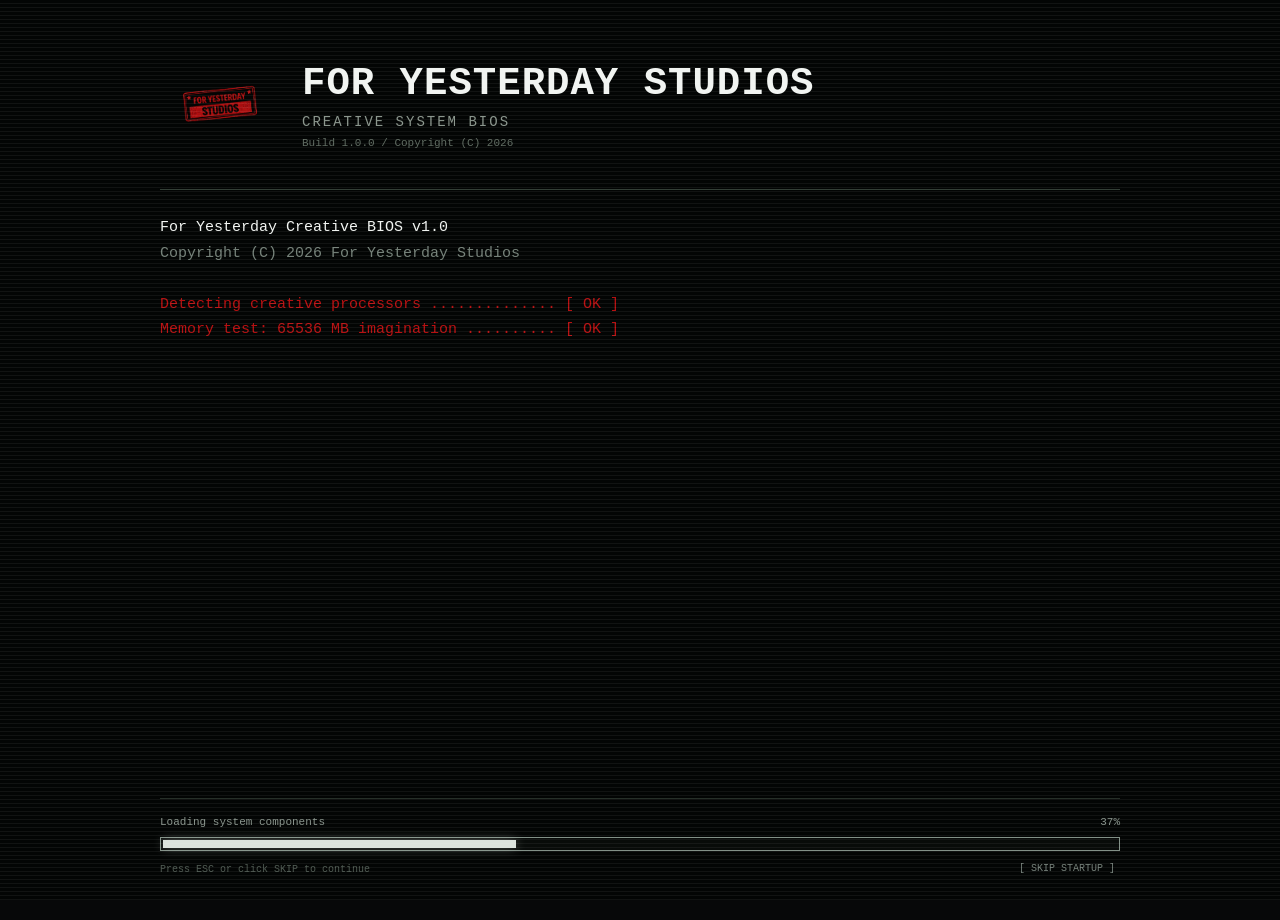
<file: index.html>
<!DOCTYPE html>
<html lang="en">
<head>
  <meta charset="UTF-8">
  <meta name="viewport" content="width=device-width, initial-scale=1.0">
  <meta name="description" content="A small team of passionate developers (and friends) creating amazing things.">
  <meta name="theme-color" content="#070809">
  <title>For Yesterday Studios</title>
  <link rel="icon" type="image/png" href="./logo.png?v=2">
  <link rel="stylesheet" href="style.css">
</head>
<body>
  <noscript>
    <style>#boot-screen{display:none!important}#website-content{opacity:1!important}</style>
    <div class="noscript">This website works best with JavaScript enabled.</div>
  </noscript>

  <!-- Boot animation-->
  <div id="boot-screen" class="boot-screen" role="status" aria-label="Starting For Yesterday Studios website">
    <div class="boot-wrap">
      <div class="boot-brand">
        <div class="boot-logo-slot">
          <img class="boot-logo" src="logo.png" alt="For Yesterday Studios logo">
          <div class="logo-fallback">FYS</div>
        </div>
        <div>
          <div class="boot-title">FOR YESTERDAY STUDIOS</div>
          <div class="boot-subtitle">CREATIVE SYSTEM BIOS</div>
          <div class="boot-version">Build 1.0.0 / Copyright (C) 2026</div>
        </div>
      </div>

      <div id="boot-output" class="boot-output" aria-live="polite"></div>

      <div class="boot-progress-area">
        <div class="boot-progress-label">
          <span id="boot-stage">System initialization</span>
          <span id="boot-percent">0%</span>
        </div>
        <div class="boot-progress-track">
          <div id="boot-progress" class="boot-progress-bar"></div>
        </div>
        <div class="boot-hint">Press ESC or click SKIP to continue</div>
        <button id="skip-boot" class="skip-boot" type="button">[ SKIP STARTUP ]</button>
      </div>
    </div>
  </div>

  <div id="website-content" class="site-shell">
    <div class="scanlines" aria-hidden="true"></div>

    <div class="window">
      <div class="titlebar">
        <span>▣ C:\FYS\website.html</span>
        <div class="window-controls" aria-hidden="true">
          <span>−</span><span>□</span><span>×</span>
        </div>
      </div>

      <header>
      
        <button class="brand" type="button" data-page="home" aria-label="Go to home page" style= "margin-top: -120px;">
          <span class="header-logo-slot">
            <img class="header-logo" src="logo.png" alt="For Yesterday Studios logo">
            <span class="logo-fallback">FYS</span>
          </span>
        </button>

        <button class="menu-button" type="button" aria-label="Open navigation" aria-expanded="false">☰</button>

        <nav class="nav" aria-label="Main navigation">
          <button type="button" data-page="home">HOME</button>
          <button type="button" data-page="games">OUR GAMES</button>
          <button type="button" data-page="contact">CONTACT</button>
        </nav>
      </header>

      <main>
        <section id="home" class="page" aria-labelledby="home-title">
          <div class="home-grid">
            <div class="hero">
              <div class="prompt"><span>C:\FYS&gt;</span> boot studio_profile.sys</div>
              <div class="eyebrow">PROCESS STARTED SUCCESSFULLY</div>
              <h1 id="home-title">WE CREATE<br><span class="green">DIGITAL WORLDS.</span></h1>
              <p class="lead"><i>"A small team of passionate developers (and friends) creating amazing things."</i></p>
              <div class="actions">
                <a class="btn primary" href="#games">▶ VIEW OUR GAMES →</a>
                <a class="btn" href="https://discord.gg/TB5ferMQHw">👾 JOIN OUR DISCORD SERVER</a>
                <a class="btn" href="#contact">✉ CONTACT US</a>
                
              </div>
            </div>

            <div class="terminal-card" aria-label="Studio status">
              <div>[<span class="ok">OK</span>] Engine initialized</div>
              <div>[<span class="ok">OK</span>] Imagination module loaded</div>
              <div>[<span class="ok">OK</span>] Coffee level: 78%</div>
              <div>[<span class="warn">WARN</span>] Sleep schedule not found</div>
              <pre class="ascii" aria-hidden="true">
███████╗██╗   ██╗███████╗
██╔════╝╚██╗ ██╔╝██╔════╝
█████╗   ╚████╔╝ ███████╗
██╔══╝    ╚██╔╝  ╚════██║
██║        ██║   ███████║
╚═╝        ╚═╝   ╚══════╝</pre>
            </div>
          </div>
        </section>

        <section id="games" class="page" aria-labelledby="games-title">
          <div class="prompt"><span>C:\FYS&gt;</span> dir C:\FYS\games\ /all</div>
          <div class="section-head">
            <div>
              <div class="eyebrow">DIRECTORY CONTENTS</div>
              <h2 id="games-title">OUR GAMES<span class="green">_</span></h2>
            </div>
            <div class="count">2 FILES FOUND / 0 ERRORS</div>
          </div>

          <div class="games-list">
            <article class="game" style="--accent:#42ff8b">
              <div class="number">01</div>
              <div>
                <div class="game-heading"><h3>TeamZ!</h3><span class="tag">AVAILABLE NOW ON ROBLOX!</span></div>
                <p class="genre">STRATEGY / SPORTS</p>
                <p>TeamZ! is a real time strategy roblox game about football where you take the role of a team manager. Control your team's plays and lead it to victory!</p>
              </div>
              <a href="https://www.roblox.com/games/118160996166303/TeamZ" class="game-link" aria-label="Open Project Yesterday page">↗</a>
            </article>

            <article class="game" style="--accent:#69a7ff">
              <div class="number">02</div>
              <div>
                <div class="game-heading"><h3>???</h3></div>
                <p>TBA</p>
              </div>
            </article>
          </div>
        </section>

        <section id="contact" class="page" aria-labelledby="contact-title">
          <div class="contact-grid">
            <div>
              <div class="prompt"><span>C:\FYS&gt;</span> open C:\FYS\contact.txt</div>
              <h2 id="contact-title">LET'S BUILD<br><span class="green">SOMETHING.</span></h2>
              <p class="contact-copy">Have a question, a collaboration proposal or a bug report? Send us a message. We will reply as soon as the current build allows us to.</p>
            </div>

            <div class="contact-card">
              <div class="contact-card-title">new_message.cmd <span class="green">READY</span></div>
              <a class="contact-link" href="https://discord.gg/TB5ferMQHw" target="_blank" rel="noopener noreferrer">
                <small>DISCORD</small>
                For Yesterday Studios
              </a>
              <a class="contact-link" href="https://www.youtube.com/@ForYesterdayStudios" target="_blank" rel="noopener noreferrer">
                <small>YOUTUBE</small>
                @ForYesterdayStudios
              </a>
              <a class="contact-link" href="https://www.tiktok.com/@for.yesterday.studios" target="_blank" rel="noopener noreferrer">
                <small>TIKTOK</small>
                @ForYesterdayStudios
              </a>
              <a class="contact-link" href="mailto:foryesterday.studios@gmail.com">
                <small>EMAIL</small>
                foryesterday.studios@gmail.com
              </a>
              <button class="copy-button" type="button" data-email="foryesterday.studios@gmail.com">COPY EMAIL ADDRESS</button>
            </div>
          </div>
        </section>
      </main>

      <footer>
        <span><span class="green">C:\FYS&gt;</span> <span id="footer-command">cd /home</span> <i class="cursor"></i></span>
        <span>© <span id="year"></span> FOR YESTERDAY STUDIOS / ALL SYSTEMS OPERATIONAL</span>
      </footer>
    </div>
  </div>

  <script src="script.js"></script>
</body>
</html>
</file>
<file: style.css>
:root{--bg:#070809;--panel:#0d0f11;--line:#25282c;--text:#e5e7eb;--muted:#777d86;--green:#b71011}*{box-sizing:border-box}html{scroll-behavior:smooth}body{margin:0;min-height:100vh;background:var(--bg);color:var(--text);font-family:Consolas,"Courier New",monospace}button,a{font:inherit}button{cursor:pointer}.noscript{padding:12px;background:#f6d365;color:#000;text-align:center}.scanlines{position:fixed;inset:0;z-index:20;pointer-events:none;opacity:.035;background:repeating-linear-gradient(0deg,#fff 0,#fff 1px,transparent 1px,transparent 4px)}.site-shell{opacity:0;transition:opacity .7s ease}.site-shell.site-ready{opacity:1}.window{max-width:1400px;min-height:calc(100vh - 40px);margin:20px auto;border:1px solid var(--line);background:#0a0b0d;box-shadow:0 25px 80px #000}.titlebar{height:42px;display:flex;align-items:center;justify-content:space-between;padding-left:15px;background:#121315;border-bottom:1px solid var(--line);font-size:12px;color:var(--muted)}.window-controls{height:100%;display:flex}.window-controls span{width:42px;display:grid;place-items:center}.window-controls span:last-child:hover{background:#c42b1c;color:#fff}header{height:90px;position:relative;display:flex;align-items:center;justify-content:space-between;padding:0 clamp(20px,5vw,60px);border-bottom:1px solid var(--line)}.brand{display:flex;align-items:center;padding:0;border:0;background:transparent}.header-logo-slot{width:clamp(150px,20vw,245px);height:64px;display:grid;place-items:start}.header-logo{width:100%;height:100%;object-fit:contain;object-position:left center}.logo-fallback{display:none;place-items:center;width:100%;height:100%;border:1px solid var(--green);color:var(--green);font-weight:bold;letter-spacing:2px}.nav{display:flex;gap:5px}.nav button{padding:13px 16px;border:0;background:none;color:#757b83;font-size:12px}.nav button:hover,.nav button.active{color:var(--green)}.nav button.active{border-bottom:1px solid var(--green)}.menu-button{display:none;padding:8px 11px;border:1px solid var(--line);background:none;color:#aaa}main{max-width:1220px;margin:auto;padding:0 clamp(20px,5vw,60px)}.page{display:none;min-height:590px;padding:70px 0;animation:page-enter .35s ease}.page.active{display:block}@keyframes page-enter{from{opacity:0;transform:translateY(10px)}to{opacity:1;transform:none}}.prompt{color:#bbb;font-size:14px}.prompt span,.green{color:var(--green)}.green{text-shadow:0 0 25px #b7101133}.eyebrow{margin-top:12px;color:#5d626a;font-size:11px;letter-spacing:3px}.home-grid,.contact-grid{display:grid;grid-template-columns:1.2fr .8fr;gap:70px;align-items:center}.hero h1{margin:35px 0 25px;font-size:clamp(42px,6vw,82px);line-height:.95;letter-spacing:-5px}.lead{max-width:720px;padding-left:18px;border-left:2px solid var(--green);color:#9a9fa7;line-height:1.8;font-family:Arial,sans-serif}.actions{display:flex;gap:12px;flex-wrap:wrap;margin-top:35px}.btn{padding:14px 20px;border:1px solid #444;background:transparent;color:#ddd;text-decoration:none;font-size:13px}.btn.primary{border-color:var(--green);background:var(--green);color:#07100a;font-weight:bold}.btn:hover{border-color:var(--green);color:var(--green)}.btn.primary:hover{background:transparent}.terminal-card{padding:24px;border:1px solid var(--line);background:#08090a;color:#646a72;font-size:12px;line-height:2}.terminal-card .ok{color:#ddd}.terminal-card .run{color:var(--green)}.terminal-card .warn{color:#f8d66d}.ascii{margin-top:25px;color:#b7101199;font-size:10px;line-height:1.05}.section-head{display:flex;align-items:end;justify-content:space-between;margin:20px 0 35px}.section-head h2,.contact-grid h2{margin:8px 0;font-size:clamp(38px,5vw,64px)}.count{color:#555;font-size:10px}.games-list{display:grid;gap:14px}.game{position:relative;display:grid;grid-template-columns:70px 1fr auto;gap:20px;align-items:center;padding:28px;border:1px solid var(--line);background:var(--panel);transition:.2s}.game:before{content:"";position:absolute;left:0;top:0;bottom:0;width:2px;background:var(--accent)}.game:hover{transform:translateY(-3px);border-color:#555}.number{color:#272a2e;font-size:38px;font-weight:bold}.game-heading{display:flex;align-items:center;gap:14px;flex-wrap:wrap}.game h3{margin:0;color:#fff;font-size:23px}.tag{padding:4px 7px;border:1px solid var(--accent);color:var(--accent);font-size:9px}.game p{margin:7px 0;color:#898f97;font-family:Arial,sans-serif;line-height:1.6}.game .genre{color:#555;font-family:Consolas,monospace;font-size:10px;letter-spacing:2px}.game-link{padding:12px;border:1px solid #444;color:#666;text-decoration:none}.game-link:hover{border-color:var(--green);color:var(--green)}.contact-grid{min-height:490px}.contact-copy{color:#999;font-family:Arial,sans-serif;line-height:1.8}.contact-card{padding:28px;border:1px solid var(--line);background:var(--panel)}.contact-card-title{margin-bottom:20px;padding-bottom:15px;border-bottom:1px solid var(--line);color:#777}.contact-link{display:block;margin:10px 0;padding:18px;border:1px solid var(--line);color:#ddd;text-decoration:none;overflow-wrap:anywhere}.contact-link small{display:block;margin-bottom:6px;color:#60656c}.contact-link:hover{border-color:var(--green);background:#b7101108}.copy-button{width:100%;margin-top:5px;padding:13px;border:0;background:var(--green);color:#07100a;font-weight:bold}.copy-button:hover{background:#fff}footer{display:flex;justify-content:space-between;padding:20px clamp(20px,5vw,60px);border-top:1px solid var(--line);color:#555;font-size:10px}.cursor{display:inline-block;width:7px;height:13px;vertical-align:middle;background:var(--green);animation:blink 1s steps(1) infinite}@keyframes blink{50%{opacity:0}}

/* BIOS STARTUP */

.boot-screen{position:fixed;inset:0;z-index:9999;overflow:hidden;background:#030504;color:#d8ded9;font-family:Consolas,"Courier New",monospace;transition:opacity .65s ease,visibility .65s ease}.boot-screen.boot-hidden{opacity:0;visibility:hidden;pointer-events:none}.boot-screen:after{content:"";position:absolute;inset:0;pointer-events:none;opacity:.055;background:repeating-linear-gradient(0deg,#fff 0,#fff 1px,transparent 1px,transparent 4px)}.boot-wrap{width:min(960px,calc(100% - 36px));height:100%;margin:auto;display:flex;flex-direction:column;padding:clamp(25px,5vh,55px) 0 25px}.boot-brand{display:flex;align-items:center;gap:22px;padding-bottom:24px;border-bottom:1px solid #344037}.boot-logo-slot{flex:0 0 clamp(76px,11vw,120px);height:clamp(76px,11vw,120px)}.boot-logo{width:100%;height:100%;object-fit:contain}.boot-title{color:#f1f4f1;font-size:clamp(20px,4vw,39px);font-weight:bold;letter-spacing:1px}.boot-subtitle{margin-top:8px;color:#8b968d;font-size:clamp(10px,1.6vw,14px);letter-spacing:2px}.boot-version{margin-top:7px;color:#5f6b61;font-size:11px}.boot-output{flex:1;overflow:hidden;padding:25px 0 15px;font-size:clamp(11px,1.7vw,15px);line-height:1.7}.boot-line{min-height:1.7em;opacity:0;transform:translateY(3px)}.boot-line.show{opacity:1;transform:none}.boot-ok{color:#b71011}.boot-warn{color:#f2d36a}.boot-dim{color:#748078}.boot-white{color:#f1f4f1}.boot-progress-area{position:relative;padding-top:17px;border-top:1px solid #273029}.boot-progress-label{display:flex;justify-content:space-between;margin-bottom:9px;color:#89948c;font-size:11px}.boot-progress-track{height:14px;padding:2px;border:1px solid #829087;background:#080b09}.boot-progress-bar{width:0;height:100%;background:#dce3dd;box-shadow:0 0 12px #dce3dd55;transition:width .32s linear}.boot-hint{margin-top:13px;color:#4f5a52;font-size:10px}.skip-boot{position:absolute;right:0;bottom:-4px;padding:5px;border:0;background:none;color:#758079;font-size:10px}.skip-boot:hover{color:#fff}@media(max-width:800px){.window{min-height:100vh;margin:0;border-width:0}.menu-button{display:block}.nav{position:absolute;z-index:30;left:0;right:0;top:89px;display:none;padding:12px;border-bottom:1px solid var(--line);background:#0a0b0d}.nav.open{display:grid}.nav button{text-align:left}.home-grid,.contact-grid{grid-template-columns:1fr}.terminal-card{display:none}.page{padding:50px 0}.game{grid-template-columns:45px 1fr}.game-link{display:none}.hero h1{letter-spacing:-3px}.section-head{align-items:start;flex-direction:column}.count{margin-top:10px}footer{gap:10px;flex-direction:column}}@media(max-width:600px){.boot-brand{align-items:flex-start}.boot-output{font-size:10px;line-height:1.52}.boot-line{min-height:1.52em}.boot-hint{display:none}.skip-boot{position:static;display:block;margin:10px 0 0 auto}.header-logo-slot{width:150px;height:56px}}
</file>
